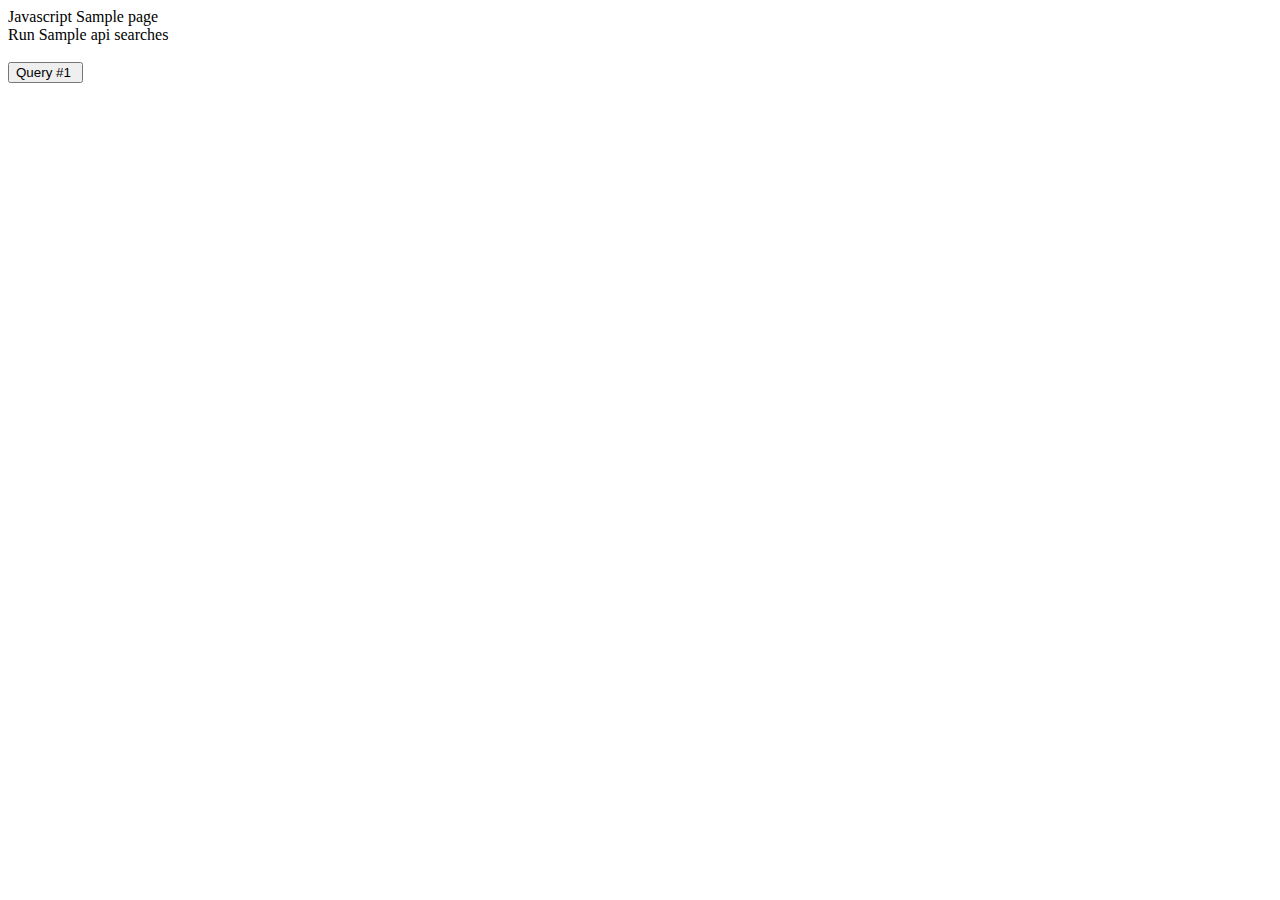
<file: eventful-test.html>
<html>

Javascript Sample page <br>

<script type="text/javascript" src="http://api.eventful.com/js/api">

</script>

<script type="text/javascript">


function show_alert()

{

   var oArgs = {

      app_key: "BJbx7N95nGjxzSGz",

      q: "music",

      where: "San Diego", 

      "date": "2013061000-2017062000",

      page_size: 5,

      sort_order: "popularity",

   };

   EVDB.API.call("/events/search", oArgs, function(oData) {

      // Note: this relies on the custom toString() methods below
      console.log(oData);
    });

}

</script>



<body>

Run Sample api searches <br><br>

<input type="button" onclick="show_alert()" value="Query #1 " /> <br>


</body>

</html>
</file>
